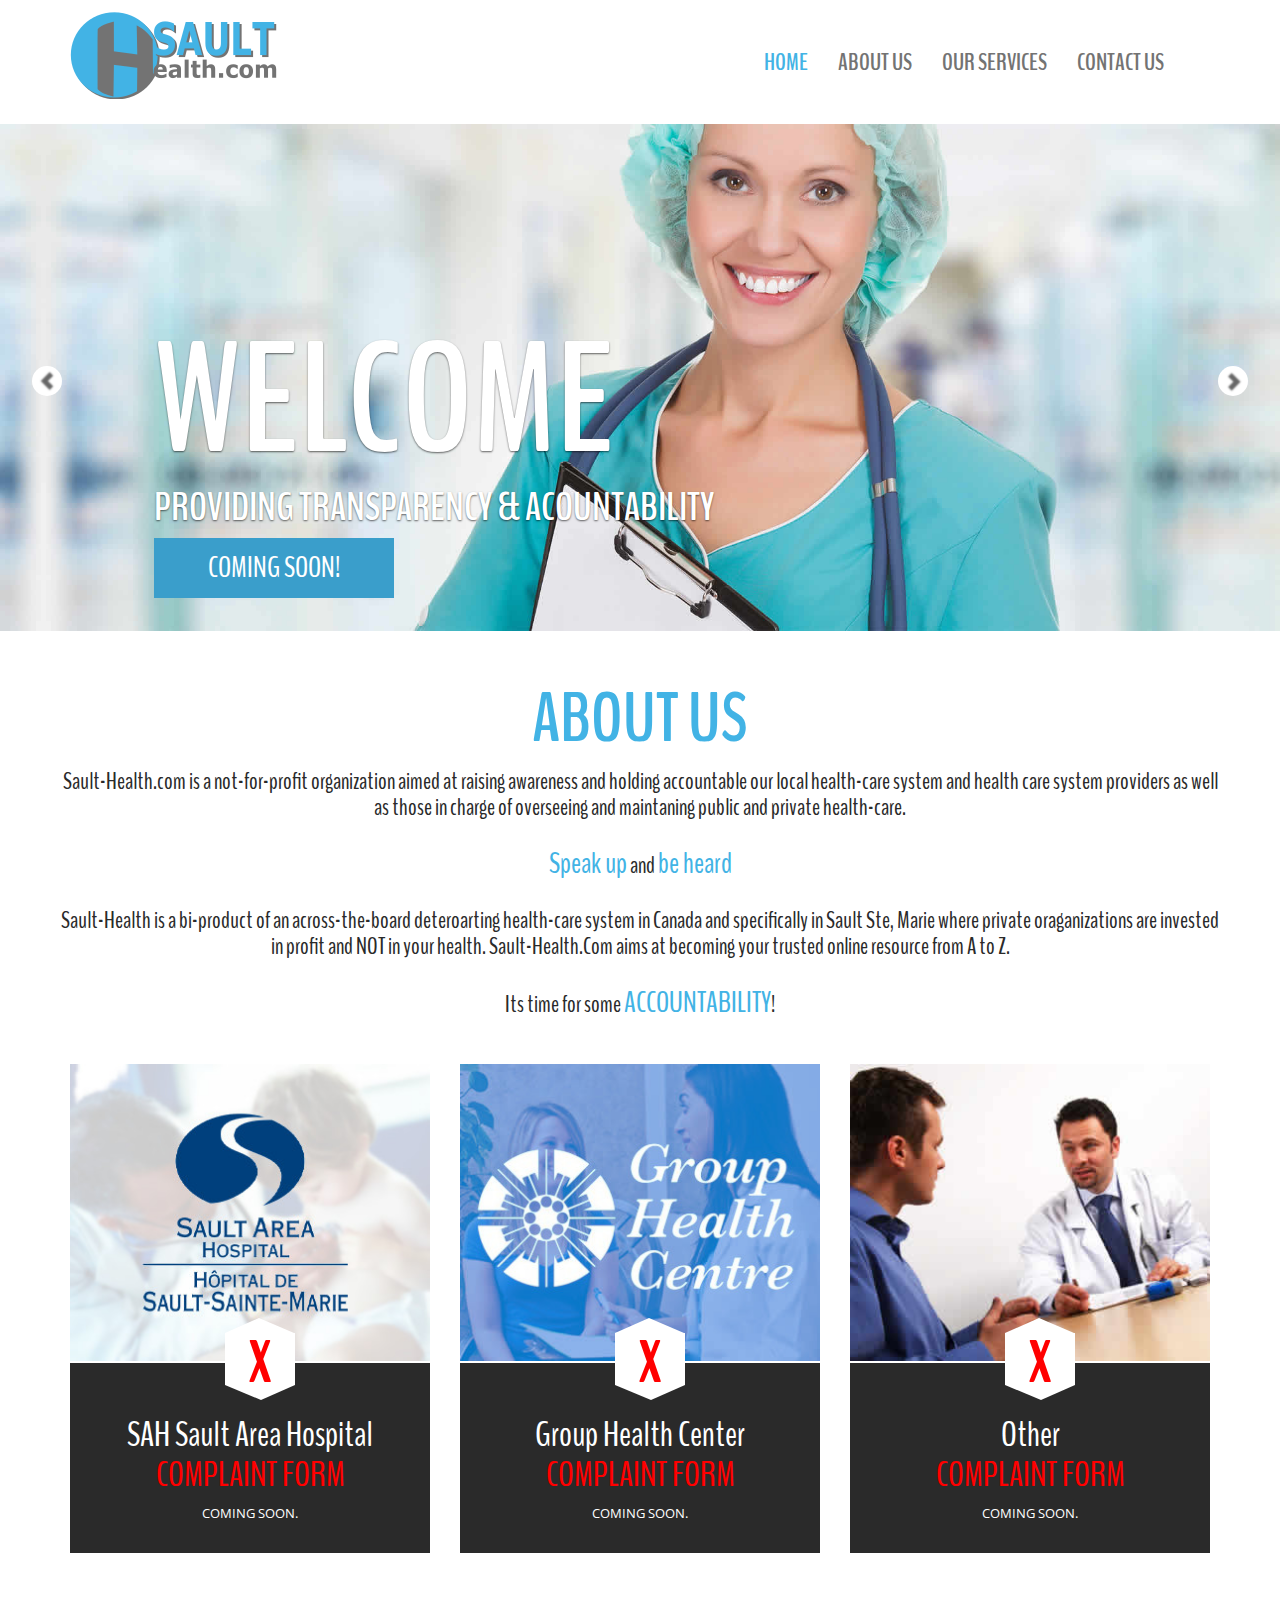
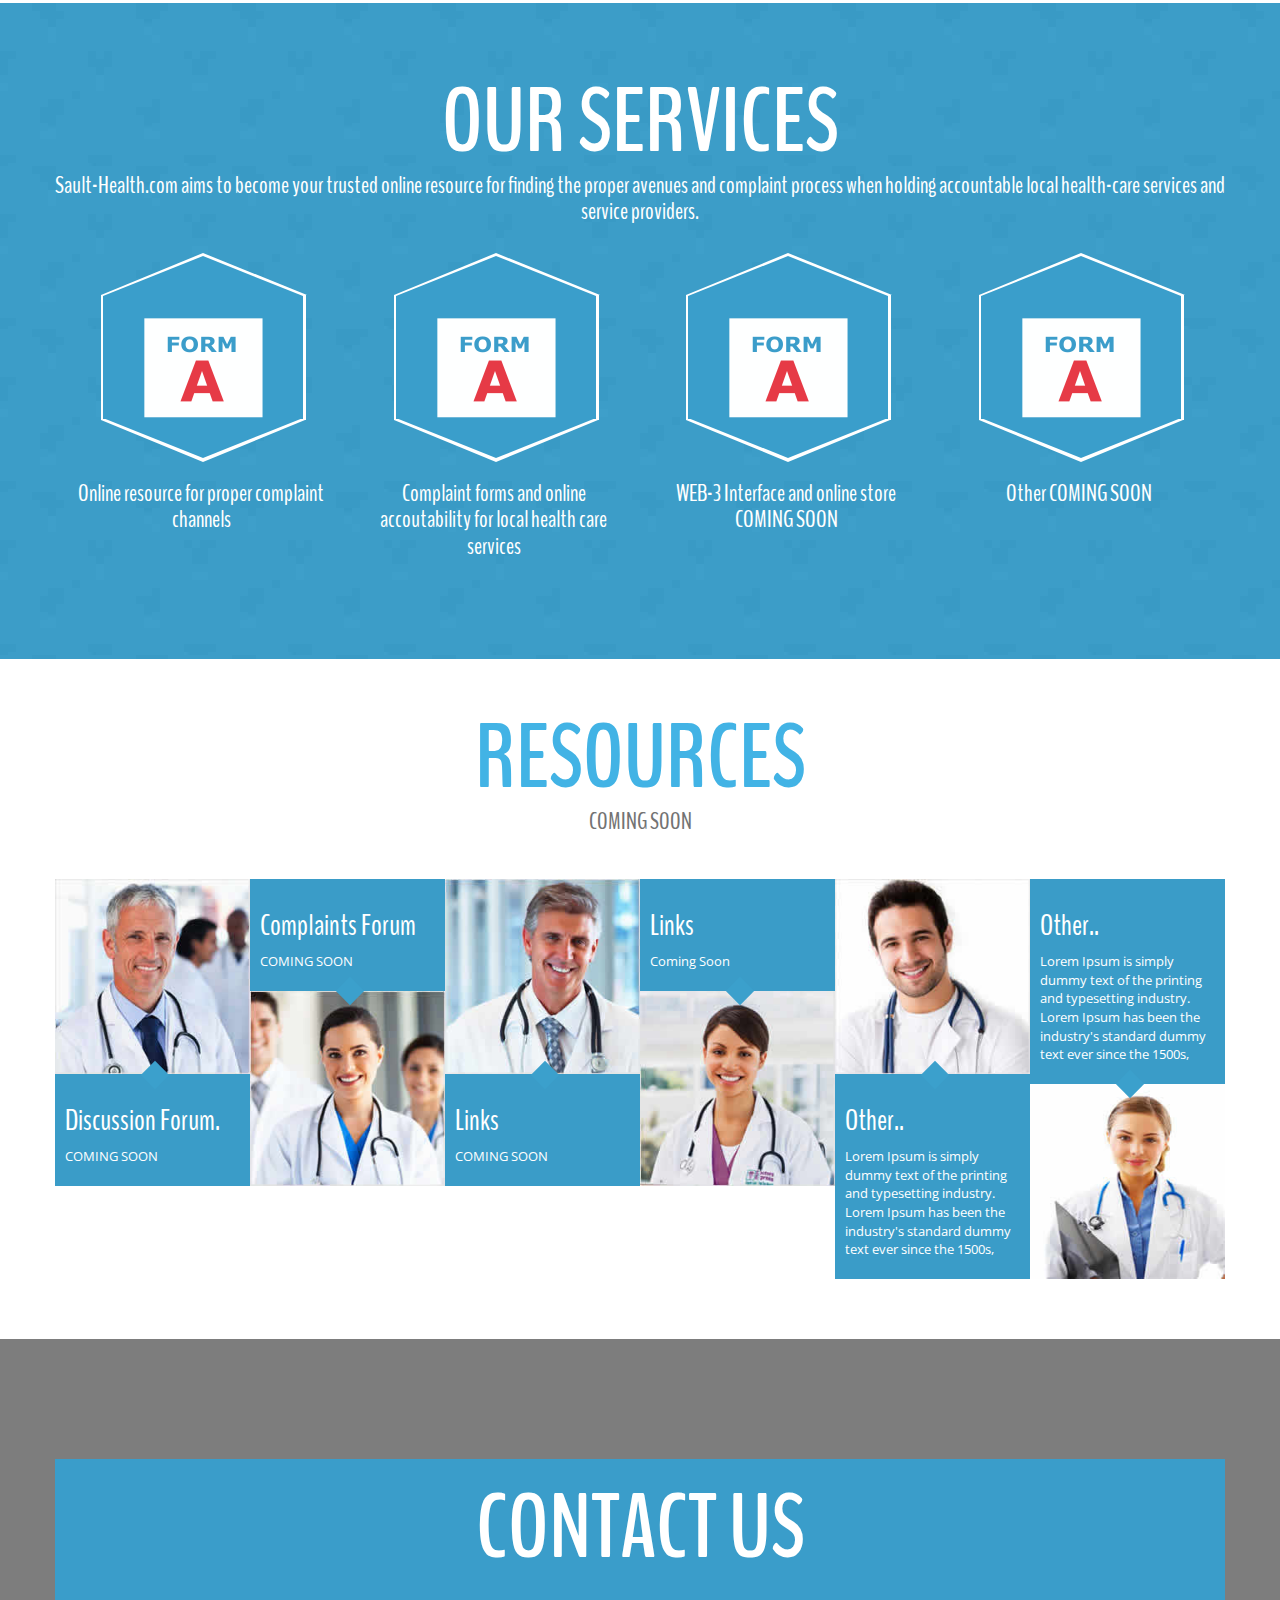
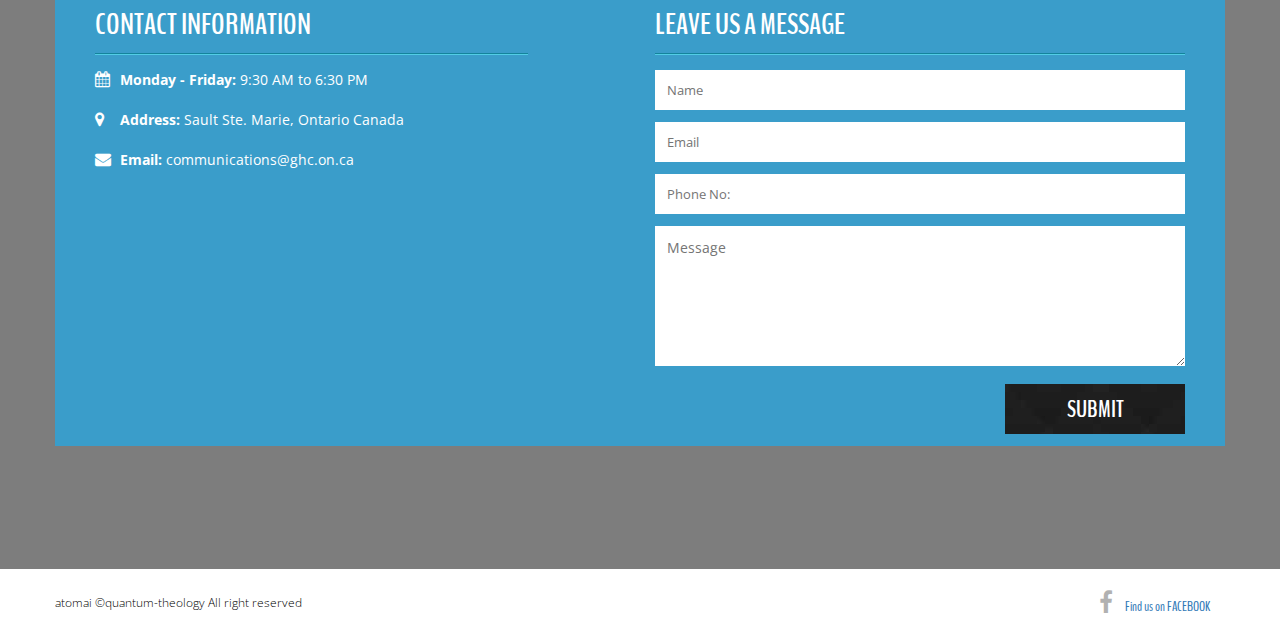
<file: index.html>
<!DOCTYPE html>
<html lang="en"> 
<head>
	<meta charset="UTF-8">
	<meta name="viewport" content="width=device-width, initial-scale=1.0">
	<meta name="description" content="Complaints Form">
	<meta name="author" content="sault-health.com">
	<title>💙 sault-health.com</title>
	<link rel="icon" type="image/x-icon" href="favicon.ico">
	<link rel="stylesheet" href="css/font-awesome.min.css">
	<link rel="stylesheet" href="css/bootstrap.min.css">
	<link rel="stylesheet" href="css/style.css">
	<link href='http://fonts.googleapis.com/css?family=Open+Sans:600italic,400,800,700,300' rel='stylesheet' type='text/css'>
	<link href='http://fonts.googleapis.com/css?family=BenchNine:300,400,700' rel='stylesheet' type='text/css'>
	<script src="js/modernizr.js"></script>
	<!--[if lt IE 9]>
	  <script src="js/html5shiv.js"></script>
	  <script src="js/respond.min.js"></script>
	<![endif]-->

</head>
<body>
	
	<!-- ====================================================
	header section -->
	<header class="top-header">
		<div class="container">
			<div class="row">
				<div class="col-xs-5 header-logo">
					<br>
					<a href="index.html"><img src="img/logo.png" alt="" class="img-responsive logo"></a>
				</div>

				<div class="col-md-7">
					<nav class="navbar navbar-default">
					  <div class="container-fluid nav-bar">
					    <!-- Brand and toggle get grouped for better mobile display -->
					    <div class="navbar-header">
					      <button type="button" class="navbar-toggle collapsed" data-toggle="collapse" data-target="#bs-example-navbar-collapse-1">
					        <span class="sr-only">Toggle navigation</span>
					        <span class="icon-bar"></span>
					        <span class="icon-bar"></span>
					        <span class="icon-bar"></span>
					      </button>
					    </div>

					    <!-- Collect the nav links, forms, and other content for toggling -->
					    <div class="collapse navbar-collapse" id="bs-example-navbar-collapse-1">
					      
					      <ul class="nav navbar-nav navbar-right">
					        <li><a class="menu active" href="#home" >Home</a></li>
					        <li><a class="menu" href="#about">about us</a></li>
					        <li><a class="menu" href="#service">our services </a></li>
					   <!-- <li><a class="menu" href="#team">our team</a></li> -->
					        <li><a class="menu" href="#contact"> contact us</a></li>
					      </ul>
					    </div><!-- /navbar-collapse -->
					  </div><!-- / .container-fluid -->
					</nav>
				</div>
			</div>
		</div>
	</header> <!-- end of header area -->

	<section class="slider" id="home">
		<div class="container-fluid">
			<div class="row">
			    <div id="carouselHacked" class="carousel slide carousel-fade" data-ride="carousel">
					<div class="header-backup"></div>
			        <!-- Wrapper for slides -->
			        <div class="carousel-inner" role="listbox">
			            <div class="item active">
			            	<img src="img/slide-one.jpg" alt="">
			                <div class="carousel-caption">
		               			<h1>Welcome</h1>
		               			<p>providing transparency &amp; acountability</p>
		               			<button>Coming Soon!</button>
			                </div>
			            </div>
			            <div class="item">
			            	<img src="img/slide-two.jpg" alt="">
			                <div class="carousel-caption">
								<h1>Welcome</h1>
								<p>providing transparency &amp; acountability</p>
		               			<button>Coming Soon!</button>
			                </div>
			            </div>
			            <div class="item">
			            	<img src="img/slide-three.jpg" alt="">
			                <div class="carousel-caption">
								<h1>Welcome</h1>
								<p>providing transparency &amp; acountability</p>
		               			<button>Coming Soon!</button>
			                </div>
			            </div>
			            <div class="item">
			            	<img src="img/slide-four.jpg" alt="">
			                <div class="carousel-caption">
								<h1>Welcome</h1>
								<p>providing transparency &amp; acountability</p>
		               			<button>Coming Soon!</button>
			                </div>
			            </div>
			        </div>
			        <!-- Controls -->
			        <a class="left carousel-control" href="#carouselHacked" role="button" data-slide="prev">
			            <span class="glyphicon glyphicon-chevron-left" aria-hidden="true"></span>
			            <span class="sr-only">Previous</span>
			        </a>
			        <a class="right carousel-control" href="#carouselHacked" role="button" data-slide="next">
			            <span class="glyphicon glyphicon-chevron-right" aria-hidden="true"></span>
			            <span class="sr-only">Next</span>
			        </a>
			    </div>
			</div>
		</div>
	</section><!-- end of slider section -->

	<!-- about section -->
	<section class="about text-center" id="about">
		<div class="container">
			<div class="row">
				<h2>about us</h2>
				<h4>
					Sault-Health.com is a not-for-profit organization aimed at raising awareness and holding accountable our local health-care system and health care system providers as well as those in charge of overseeing and maintaning public and private health-care.
					<br><br> 
					
					<span class="impo">Speak up</span> and <span class="impo">be heard</span><br>

					<br>Sault-Health is a bi-product of an across-the-board deteroarting health-care system in Canada and specifically in Sault Ste, Marie where private oraganizations are invested in profit and NOT in your health. Sault-Health.Com aims at becoming your trusted online resource from A to Z.
					  
					<br><br>Its time for some  <span class="impo">ACCOUNTABILITY</span>!
</h4>
				<div class="col-md-4 col-sm-6">
					<div class="single-about-detail clearfix">
						<div class="about-img">
							<img class="img-responsive" src="img/item1.jpg" alt="">
						</div>
						<div class="about-details">
							<div class="pentagon-text">
								<h1><span style="color:red;">X</span></h1>
							</div>
							<h3>SAH Sault Area Hospital<br><span style="color:red;">COMPLAINT FORM</span></h3>
							<p>COMING SOON.</p>
						</div>
					</div>
				</div>
				<div class="col-md-4 col-sm-6">
					<div class="single-about-detail">
						<div class="about-img">
							<img class="img-responsive" src="img/item2.jpg" alt="">
						</div>
						<div class="about-details">
							<div class="pentagon-text">
								<h1><span style="color:red;">X</span></h1>
							</div>

							<h3>Group Health Center<br><span style="color:red;">COMPLAINT FORM</span></h3>
							<p>COMING SOON.</p>
						</div>
					</div>
				</div>
				<div class="col-md-4 col-sm-6">
					<div class="single-about-detail">
						<div class="about-img">
							<img class="img-responsive" src="img/item3.jpg" alt="">
						</div>
						<div class="about-details">
							<div class="pentagon-text">
								<h1><span style="color:red;">X</span></h1>
							</div>
							<h3>Other<br><span style="color:red;">COMPLAINT FORM</span></h3>
							<p>COMING SOON.</p>
						</div>
					</div>
				</div>
			</div>
		</div>
	</section><!-- end of about section -->


	<!-- service section starts here -->
	<section class="service text-center" id="service">
		<div class="container">
			<div class="row">
				<h2>our services</h2>
				<h4>Sault-Health.com aims to become your trusted online resource for finding the proper avenues and complaint process when holding accountable local health-care services and service providers.</h4>
				<div class="col-md-3 col-sm-6">
					<div class="single-service">
						<div class="single-service-img">
							<div class="service-img">
								<img class="heart img-responsive" src="img/service1.png" alt="">
							</div>
						</div>
						<h3>Online resource for proper complaint channels</h3>
					</div>
				</div>
				<div class="col-md-3 col-sm-6">
					<div class="single-service">
						<div class="single-service-img">
							<div class="service-img">
								<img class="heart img-responsive" src="img/service1.png" alt="">
							</div>
						</div>
						<h3>Complaint forms and online accoutability for local health care services</h3>
					</div>
				</div>
				<div class="col-md-3 col-sm-6">
					<div class="single-service">
						<div class="single-service-img">
							<div class="service-img">
								<img class="heart img-responsive" src="img/service1.png" alt="">
							</div>
						</div>
						<h3>WEB-3 Interface and online store COMING SOON</h3>
					</div>
				</div>
				<div class="col-md-3 col-sm-6">
					<div class="single-service">
						<div class="single-service-img">
							<div class="service-img">
								<img class="heart img-responsive" src="img/service1.png" alt="">
							</div>
						</div>
						<h3>Other COMING SOON</h3>
					</div>
				</div>
			</div>
		</div>
	</section><!-- end of service section -->


	<!-- team section -->
	<section class="team" id="team">
		<div class="container">
			<div class="row">
				<div class="team-heading text-center">
					<h2>Resources</h2>
					<h4>COMING SOON</h4>
				</div>
				<div class="col-md-2 single-member col-sm-4">
					<div class="person">
						<img class="img-responsive" src="img/member1.jpg" alt="member-1">
					</div>
					<div class="person-detail">
						<div class="arrow-bottom"></div>
						<h3>Discussion Forum.</h3>
						<p>COMING SOON </p>
					</div>
				</div>
				<div class="col-md-2 single-member col-sm-4">
					<div class="person-detail">
						<div class="arrow-top"></div>
						<h3>Complaints Forum</h3>
						<p>COMING SOON </p>
					</div>
					<div class="person">
						<img class="img-responsive" src="img/member2.jpg" alt="member-2">
					</div>
				</div>
				<div class="col-md-2 single-member col-sm-4">
					<div class="person">
						<img class="img-responsive" src="img/member3.jpg" alt="member-3">
					</div>
					<div class="person-detail">
						<div class="arrow-bottom"></div>
						<h3>Links</h3>
						<p>COMING SOON </p>
					</div>
				</div>
				<div class="col-md-2 single-member col-sm-4">
		<div class="person-detail">
			<div class="arrow-top"></div>
			<h3>Links</h3>
			<p>Coming Soon </p>
		</div>
		<div class="person">
			<img class="img-responsive" src="img/member4.jpg" alt="member-4">
		</div>
	</div>
	<div class="col-md-2 single-member col-sm-4">
		<div class="person">
			<img class="img-responsive" src="img/member5.jpg" alt="member-5">
		</div>
		<div class="person-detail">
			<div class="arrow-bottom"></div>
			<h3>Other..</h3>
			<p>Lorem Ipsum is simply dummy text of the printing and typesetting industry. Lorem Ipsum has been the industry's standard dummy text ever since the 1500s, </p>
		</div>
	</div>
	<div class="col-md-2 single-member col-sm-4">
		<div class="person-detail">
			<div class="arrow-top"></div>
			<h3>Other..</h3>
			<p>Lorem Ipsum is simply dummy text of the printing and typesetting industry. Lorem Ipsum has been the industry's standard dummy text ever since the 1500s, </p>
		</div>
		<div class="person">
			<img class="img-responsive" src="img/member6.jpg" alt="member-5">
		</div>
	</div> 
			</div>
		</div>
	</section><!-- end of team section -->
				<!-- map section -->
				<div class="api-map" id="contact">
					<div class="container-fluid">
						<div class="row">
							<div class="col-md-12 map" id="map"></div>
						</div>
					</div>
				</div><!-- end of map section -->
				<!-- contact section starts here -->
				<section class="contact">
					<div class="container">
						<div class="row">
							<div class="contact-caption clearfix">
								<div class="contact-heading text-center">
									<h2>contact us</h2>
								</div>
								<div class="col-md-5 contact-info text-left">
									<h3>contact information</h3>
									<div class="info-detail">
										<ul><li><i class="fa fa-calendar"></i><span>Monday - Friday:</span> 9:30 AM to 6:30 PM</li></ul>
										<ul><li><i class="fa fa-map-marker"></i><span>Address:</span> Sault Ste. Marie, Ontario Canada</li></ul>
										<!--<ul><li><i class="fa fa-phone"></i><span>Phone:</span> (032) 987-1235</li></ul>
							<ul><li><i class="fa fa-fax"></i><span>Fax:</span> (123) 984-1234</li></ul>-->
							<ul><li><i class="fa fa-envelope"></i><span>Email:</span> communications@ghc.on.ca</li></ul>
						</div>
					</div>
					<div class="col-md-6 col-md-offset-1 contact-form">
						<h3>leave us a message</h3>

						<form class="form">
							<input class="name" type="text" placeholder="Name">
							<input class="email" type="email" placeholder="Email">
							<input class="phone" type="text" placeholder="Phone No:">
							<textarea class="message" name="message" id="message" cols="30" rows="10" placeholder="Message"></textarea>
							<input class="submit-btn" type="submit" value="SUBMIT">
						</form>
					</div>
				</div>
			</div>
		</div>
	</section><!-- end of contact section -->
										<!-- footer starts here -->
										<footer class="footer clearfix">
											<div class="container">
												<div class="row">
													<div class="col-xs-6 footer-para">
														<p>atomai &copy;quantum-theology All right reserved</p>
													</div>
													<div class="col-xs-6 text-right">
														<a href="https://www.facebook.com/profile.php?id=100086414658689"><i class="fa fa-facebook"></i> Find us on FACEBOOK</a>
														<!--<a href=""><i class="fa fa-twitter"></i></a>
														<a href=""><i class="fa fa-skype"></i></a>-->
													</div>
												</div>
											</div>
										</footer>

										<!-- script tags
	============================================================= -->
														<script src="js/jquery-2.1.1.js"></script>
														<script src="http://maps.google.com/maps/api/js?sensor=true"></script>
														<script src="js/gmaps.js"></script>
														<script src="js/smoothscroll.js"></script>
														<script src="js/bootstrap.min.js"></script>
														<script src="js/custom.js"></script>
</body>
</html>
</file>
<file: css/style.css>
body {
    margin: 0;
    padding: 0;
    font-family: 'BenchNine', sans-serif;
}
li {
    list-style: none;
}
a:hover,
a:visited,
a {
    text-decoration: none;
}
h1,
h2 {
    text-transform: uppercase;
    font-weight: bold;
}

/*header area*/

.top-header {
    background: #fff !important;
    position: fixed;
    width: 100%;
    z-index: 99999;
}
.header-backup {
    width: 20px;
    height: 119px;
    background: transparent;
    margin: auto;
}
.top-header img.logo {
    margin-bottom: 25px;
    margin-top: -15px;
    transition: all .5s ease 0s;
    -webkit-transition: all .5s ease 0s;
    -moz-transition: all .5s ease 0s;
    -o-transition: all .5s ease 0s;
    -ms-transition: all .5s ease 0s;
}
.navbar-default {
    background-color: transparent;
    border-color: transparent;
    margin-bottom: 0;
    margin-top: 8px;
    transition: all .5s ease 0s;
    -webkit-transition: all .5s ease 0s;
    -moz-transition: all .5s ease 0s;
    -o-transition: all .5s ease 0s;
    -ms-transition: all .5s ease 0s;
}
.nav-bar {
    margin-top: 29px;
}
.navbar-toggle span {
    color: #fff;
}
ul.nav {
    margin: 0;
    padding: 0;
}
.navbar-default .navbar-nav>li>a {
    font-size: 24px;
    color: #737373;
    text-transform: uppercase;
    transition: all .7s ease 0s;
    -webkit-transition: all .7s ease 0s;
    -moz-transition: all .7s ease 0s;
    -o-transition: all .7s ease 0s;
    -ms-transition: all .7s ease 0s;
    padding: 14px 15px;
    font-weight: bold;
}
.navbar-default .navbar-nav>li>a:hover {
    color: #42b3e5;
}
.navbar-default .navbar-toggle .icon-bar {
    background-color: #000;
}
li a.active {
    color: #42b3e5 !important;
}
.navbar-default .navbar-toggle {
    border-color: #fff;
    margin-top: 4px;
}

/*slider area*/

.slider-row {
    margin: 0;
    padding: 0;
}
.slider-wrapper {
    margin: 0;
    padding: 0 !important;
    background: #000 !important;
}
.carousel-caption h1 {
    font-size: 157px;
    color: #fff;
    text-transform: uppercase;
    margin-bottom: 0;
}
.carousel-caption p {
    font-size: 40px;
    color: #fff;
    text-transform: uppercase;
    font-weight: bold;
    margin-top: 0;
}
.carousel-caption button {
    width: 240px;
    height: 60px;
    background: #3a9ecb;
    color: #fff;
    font-size: 30px;
    text-transform: uppercase;
    border: 0;
    transition: all .5s ease 0s;
    -webkit-transition: all .5s ease 0s;
    -moz-transition: all .5s ease 0s;
    -o-transition: all .5s ease 0s;
    -ms-transition: all .5s ease 0s;
}
.carousel-caption button:hover {
    background: #2a2a2a;
}
.carousel-control {
    width: 5%;
}
.carousel-inner {
    background: -webkit-linear-gradient(left, #000, blue);
    /* For Safari 5.1 to 6.0 */
    background: -o-linear-gradient(left, #000, blue);
    /* For Opera 11.1 to 12.0 */
    background: -moz-linear-gradient(left, #000, blue);
    /* For Firefox 3.6 to 15 */
    background: linear-gradient(to left, #000, blue);
    /* Standard syntax */
}
.item {
    position: relative;
}
.carousel-caption {
    position: absolute;
    text-align: left;
    left: 12%;
    line-height: 1;
    top: 50%;
    margin-top: -100px;
}
.carousel-control .glyphicon-chevron-left,
.carousel-control .icon-prev {
    font-size: 18px;
    padding: 5px;
    background: #fff;
    border-radius: 50%;
    color: transparent;
    margin-left: 0;
    margin-top: 50px;
}
.carousel-control .glyphicon-chevron-right,
.carousel-control .icon-next {
    font-size: 18px;
    padding: 5px;
    background: #fff;
    border-radius: 50%;
    color: transparent;
    margin-right: 0;
    margin-top: 50px;
}

/*about area*/
.impo {
    color: #42b3e5;
    font-size: 30px;
}

.about h2 {
    font-size: 70px;
    color: #42b3e5;
    margin-top: 50px;
}
.about h4 {
    font-size: 24px;
    color: #2a2a2a;
    margin-bottom: 45px;

}
.about-img img {
    width: 100%;
}
.single-about-detail {
    position: relative;
}
.pentagon-text h1 {
    font-size: 60px;
    color: #383838;
    margin-top: 0;
    transition: all .7s ease 0s;
    -webkit-transition: all .7s ease 0s;
    -moz-transition: all .7s ease 0s;
    -o-transition: all .7s ease 0s;
    -ms-transition: all .7s ease 0s;
    position: absolute;
    left: 15%;
    width: 50px;
    top: -6%;
}
.pentagon-text {
    width: 70px;
    height: 52px;
    background: #fff;
    position: relative;
    top: -30px;
    left: 43%;
}
.pentagon-text:before {
    content: "";
    position: absolute;
    top: -15px;
    left: 0;
    width: 0;
    height: 0;
    border-left: 34px solid transparent;
    border-right: 35px solid transparent;
    border-bottom: 15px solid #fff;
}
.pentagon-text:after {
    content: "";
    position: absolute;
    bottom: -15px;
    left: 0;
    width: 0;
    height: 0px;
    border-left: 36px solid transparent;
    border-right: 34px solid transparent;
    border-top: 15px solid #fff;
}
.about-details {
    background: #2a2a2a;
    border-top: 2px solid #fff;
    transition: all .7s ease 0s;
    -webkit-transition: all .7s ease 0s;
    -moz-transition: all .7s ease 0s;
    -o-transition: all .7s ease 0s;
    -ms-transition: all .7s ease 0s;
}
.about-details h3 {
    font-size: 36px;
    color: #fff;
    margin-top: 0;
}
.about-details p {
    font-size: 13px;
    color: #fff;
    font-family: 'Open Sans', sans-serif;
    padding: 0 25px;
    padding-bottom: 30px;
}
.single-about-detail:hover .about-details {
    background: #3a9dca;
}
.single-about-detail:hover .pentagon-text h1 {
    color: #3a9dca;
}

/*service area*/

.service {
    background: url(../img/pattern.jpg);
    background-repeat: repeat-y;
    margin-top: 40px;
}
.service h2 {
    font-size: 90px;
    color: #fff;
    margin-top: 70px;
    margin-bottom: 0;
}
.service h4 {
    font-size: 24px;
    color: #fff;
    margin-top: 0;
    margin-bottom: 70px;
    display: block;
}
.single-service-img {
    width: 205px;
    height: 125px;
    background: #fff;
    position: relative;
    left: 50%;
    margin-left: -100px;
}
.single-service-img:before {
    content: "";
    position: absolute;
    top: -42px;
    left: 0;
    width: 0;
    height: 0;
    border-left: 102px solid transparent;
    border-right: 104px solid transparent;
    border-bottom: 42px solid #fff;
}
.single-service-img:after {
    content: "";
    position: absolute;
    bottom: -42px;
    left: 0;
    width: 0;
    height: 0;
    border-left: 102px solid transparent;
    border-right: 102px solid transparent;
    border-top: 42px solid #fff;
    z-index: 10;
}
.service-img {
    width: 200px;
    height: 123px;
    background: #3a9ecb;
    position: relative;
    top: 1px;
    left: 2px;
}
.service-img:before {
    content: "";
    position: absolute;
    top: -40px;
    left: 0;
    width: 0;
    height: 0;
    border-left: 100px solid transparent;
    border-right: 100px solid transparent;
    border-bottom: 40px solid #3a9ecb;
}
.service-img:after {
    content: "";
    position: absolute;
    bottom: -39px;
    left: 0;
    width: 0;
    height: 0;
    border-left: 100px solid transparent;
    border-right: 100px solid transparent;
    border-top: 40px solid #3a9ecb;
    z-index: 999;
}
.single-service h3 {
    margin-top: 60px;
    color: #fff;
    padding-bottom: 90px;
}
.service-img img.heart {
    left: 20%;
    top: 18%;
}
.service-img img.brain {
    left: 26%;
    top: 11%;
}
.service-img img.knee {
    left: 38%;
}
.service-img img.bone {
    left: 25%;
    top: 14%;
}
.service-img img {
    position: absolute;
}

/*team section*/

.team {
    padding-bottom: 60px;
}
.team h2 {
    font-size: 90px;
    color: #42b3e5;
    margin-top: 50px;
    margin-bottom: 0;
}
.team h4 {
    font-size: 24px;
    color: #737373;
    margin-top: 0;
    margin-bottom: 45px;
}
.single-member {
    margin: 0;
    padding: 0;
}
.person img {
    width: 100%;
}
.person-detail {
    padding: 10px;
    background: #3a9cc8;
    position: relative;
    transition: all .7s ease 0s;
    -webkit-transition: all .7s ease 0s;
    -moz-transition: all .7s ease 0s;
    -o-transition: all .7s ease 0s;
    -ms-transition: all .7s ease 0s;
}
.arrow-top {
    position: absolute;
    width: 20px;
    height: 20px;
    background: #3ba0cc;
    transform: rotate(45deg);
    -webkit-transform: rotate(45deg);
    -moz-transform: rotate(45deg);
    -o-transform: rotate(45deg);
    -ms-transform: rotate(45deg);
    bottom: -10px;
    left: 46%;
    transition: all .7s ease 0s;
    -webkit-transition: all .7s ease 0s;
    -moz-transition: all .7s ease 0s;
    -o-transition: all .7s ease 0s;
    -ms-transition: all .7s ease 0s;
}
.arrow-bottom {
    position: absolute;
    width: 20px;
    height: 20px;
    background: #3ba0cc;
    transform: rotate(45deg);
    -webkit-transform: rotate(45deg);
    -moz-transform: rotate(45deg);
    -o-transform: rotate(45deg);
    -ms-transform: rotate(45deg);
    top: -9px;
    left: 46%;
    transition: all .7s ease 0s;
    -webkit-transition: all .7s ease 0s;
    -moz-transition: all .7s ease 0s;
    -o-transition: all .7s ease 0s;
    -ms-transition: all .7s ease 0s;
}
.person-detail h3 {
    font-size: 30px;
    color: #fff;
}
.person-detail p {
    font-size: 13px;
    color: #fff;
    font-family: 'Open Sans', sans-serif;
}
.single-member:hover .person-detail {
    background: #2a2a2a;
}
.single-member:hover .arrow-top {
    background: #2a2a2a;
}
.single-member:hover .arrow-bottom {
    background: #2a2a2a;
}

/*contact section*/

.contact-caption {
    background: #3a9dca;
}
.contact-heading h2 {
    color: #fff;
    font-size: 90px;
}
.contact-info {
    padding-left: 40px;
}
.contact-info h3 {
    padding-left: 0;
    font-size: 30px;
    color: #fff;
    text-transform: uppercase;
    font-weight: bold;
    border-bottom: 1px solid #13849c;
    padding-bottom: 12px;
    margin-bottom: 0;
}
.contact-form h3 {
    padding-left: 0;
    font-size: 30px;
    color: #fff;
    text-transform: uppercase;
    font-weight: bold;
    border-bottom: 1px solid #13849c;
    padding-bottom: 12px;
    margin-bottom: 0;
}
.contact-info ul {
    margin: 0;
    padding: 0;
}
.contact-info ul li {
    font-family: 'Open Sans', sans-serif;
    font-size: 14px;
    color: #fff;
}
.contact-info i.fa {
    font-size: 16px;
    padding-right: 12px;
    width: 25px;
    height: 38px;
}
.contact-info ul li span {
    font-weight: bold;
}
.contact-form input {
    width: 100%;
    height: 40px;
    background: #fff;
    font-size: 13px;
    color: #084a5c;
    font-family: 'Open Sans', sans-serif;
    padding: 12px;
    border: 0;
    margin-bottom: 12px;
}
.contact-form textarea {
    font-family: 'Open Sans', sans-serif;
    padding: 12px;
    width: 100%;
    height: 140px;
    border: 0;
    margin-bottom: 12px;
}
.info-detail {
    border-top: 1px solid #53cde5;
    padding-top: 15px;
}
.form {
    border-top: 1px solid #53cde5;
    padding-top: 15px;
    text-align: right;
}
.contact-form input.submit-btn {
    width: 180px;
    height: 50px;
    float: right;
    font-size: 24px;
    color: #fff;
    background: url(../img/btn-bg.jpg);
    background-repeat: no-repeat;
    padding: 0;
    font-family: 'BenchNine', sans-serif;
    font-weight: bold;
}
.contact-form {
    padding-right: 40px;
}

/*gmap*/

#map {
    height: 830px;
}
.map {
    position: relative;
    overflow: hidden;
}
.contact {
    position: absolute;
    width: 100%;
    height: 830px;
    margin-top: 0px;
    left: 0;
    margin-top: -830px;
    background: rgba(0, 0, 0, 0.51);
}
.contact-caption {
    margin-top: 120px;
}

/*footer*/

.footer-para {
    margin: 0;
    padding: 0;
}
.footer p {
    font-size: 12px;
    color: #000;
    font-family: 'Open Sans', sans-serif;
    font-weight: 300;
    margin: 0;
    padding: 25px 0;
}
.footer a i.fa {
    font-size: 24px;
    color: #b1b1b1;
    padding: 22px 10px;
}
.footer a i.fa:hover {
    color: #42b3e5;
}
.carousel-inner {
    position: relative;
}

/*======================css for carousel=========================*/

.carousel-fade .carousel-inner .item {
    opacity: 0;
    transition-property: opacity;
}
.carousel-fade .carousel-inner .active {
    opacity: 1;
}
.carousel-fade .carousel-inner .active.left,
.carousel-fade .carousel-inner .active.right {
    left: 0;
    opacity: 0;
    z-index: 1;
}
.carousel-fade .carousel-inner .next.left,
.carousel-fade .carousel-inner .prev.right {
    opacity: 1;
}
.carousel-fade .carousel-control {
    z-index: 2;
    opacity: 1;
    background-image: linear-gradient(to right, rgba(0, 0, 0, .0001) 0, rgba(0, 0, 0, 0) 100%);
}
@media all and (transform-3d),
(-webkit-transform-3d) {
    .carousel-fade .carousel-inner > .item.next,
    .carousel-fade .carousel-inner > .item.active.right {
        opacity: 0;
        -webkit-transform: translate3d(0, 0, 0);
        transform: translate3d(0, 0, 0);
    }
    .carousel-fade .carousel-inner > .item.prev,
    .carousel-fade .carousel-inner > .item.active.left {
        opacity: 0;
        -webkit-transform: translate3d(0, 0, 0);
        transform: translate3d(0, 0, 0);
    }
    .carousel-fade .carousel-inner > .item.next.left,
    .carousel-fade .carousel-inner > .item.prev.right,
    .carousel-fade .carousel-inner > .item.active {
        opacity: 1;
        -webkit-transform: translate3d(0, 0, 0);
        transform: translate3d(0, 0, 0);
    }
}

/* just for demo purpose */

html,
body,
.carousel,
.carousel-inner,
.carousel-inner .item {
    height: 100%;
}

/******************************
responsive area
********************************/


/* md */

@media (min-width: 992px) and (max-width: 1199px) {
    .navbar-default .navbar-nav>li>a {
        font-size: 20px;
        padding: 14px 12px;
    }
    .carousel-caption h1 {
        font-size: 120px;
    }
    .carousel-caption p {
        font-size: 32px;
    }
    .carousel-caption button {
        width: 215px;
        height: 55px;
        font-size: 26px;
    }
    h2 {
        font-size: 75px !important;
    }
    h4 {
        font-size: 22px !important;
    }
    .person-detail h3 {
        font-size: 26px;
    }
    .person-detail p {
        font-size: 12px;
    }
}

/* sm */

@media (min-width: 768px) and (max-width: 991px) {
    .navbar-default .navbar-nav>li>a {
        font-size: 16px;
        padding: 10px 8px;
    }
    .carousel-caption h1 {
        font-size: 90px;
    }
    .carousel-caption p {
        font-size: 30px;
    }
    .carousel-caption button {
        width: 180px;
        height: 50px;
        background: #3a9ecb;
        color: #fff;
        font-size: 22px;
    }
    h2 {
        font-size: 70px !important;
    }
    h4 {
        font-size: 18px !important;
    }
    #map {
        height: 1050px;
    }
    .contact {
        margin-top: -1050px;
        height: 1050px;
    }
    .contact-caption {
        margin-top: 110px;
    }
}

/* xs */

@media (min-width: 480px) and (max-width: 767px) {
    .header-logo img {
        margin-top: 20px;
    }
    .navbar-default .navbar-nav>li>a {
        font-size: 20px;
    }
    .carousel-caption {
        margin-top: -110px;
    }
    .carousel-caption h1 {
        font-size: 75px;
    }
    .carousel-caption p {
        font-size: 25px;
    }
    .carousel-caption button {
        width: 160px;
        height: 40px;
        font-size: 20px;
    }
    #map {
        height: 1120px;
    }
    .contact {
        height: 1120px;
        margin-top: -1120px;
    }
    h2 {
        font-size: 70px !important;
    }
    h4 {
        font-size: 21px !important;
    }
    .contact-info ul {
        margin-left: 4px;
    }
    .contact-info i.fa {
        width: 25px;
    }
    .contact-caption {
        margin-top: 140px;
    }
}

/* XS Portrait */

@media (max-width: 479px) {
    .top-header img.logo {
        margin: 20px 10px;
    }
    .header-logo {
        margin-top: 20px !important;
    }
    .navbar-default .navbar-toggle {
        border-color: #fff;
        margin-top: -7px;
        right: 10%;
    }
    .navbar-default .navbar-nav>li>a {
        font-size: 16px;
        text-align: left;
    }
    .header-backup {
        height: 80px;
    }
    .carousel-caption {
        margin-top: -60px;
    }
    .carousel-caption h1 {
        font-size: 20px;
    }
    .carousel-caption p {
        font-size: 12px;
    }
    .carousel-caption button {
        width: 90px;
        height: 23px;
        font-size: 16px;
    }
    .carousel-control .glyphicon-chevron-right,
    .carousel-control .icon-next {
        margin-top: 30px;
    }
    .carousel-control .glyphicon-chevron-left,
    .carousel-control .icon-prev {
        margin-top: 30px;
    }
    .about h2 {
        font-size: 50px;
        color: #42b3e5;
        margin-top: 30px;
    }
    .service h2 {
        font-size: 50px;
        margin-top: 40px;
    }
    .team h2 {
        font-size: 50px;
        margin-top: 40px;
    }
    h4 {
        font-size: 18px !important;
    }
    .contact-caption {
        margin-top: 38%;
    }
    #map {
        height: 950px;
    }
    .contact {
        height: 950px;
        margin-top: -950px;
    }
    .contact-heading h2 {
        font-size: 50px;
        text-align: left;
        margin-left: 15px;
    }
    .contact-info h3 {
        margin-left: 8px;
        font-size: 25px;
        padding-bottom: 8px;
    }
    .info-detail {
        margin-left: 8px;
    }
    .contact-info ul li {
        font-size: 10px;
    }
    .contact-info i.fa {
        font-size: 13px;
        width: 20px;
        height: 18px;
    }
    .contact-info,
    .contact-form {
        padding: 10px;
    }
    .contact-form h3 {
        font-size: 25px;
        padding-bottom: 8px;
        margin-bottom: 0;
        margin-right: 0px;
    }
    .footer a i.fa {
        font-size: 18px;
        padding: 25px 7px;
    }
    .footer p {
        font-size: 10px;
    }
}
</file>
